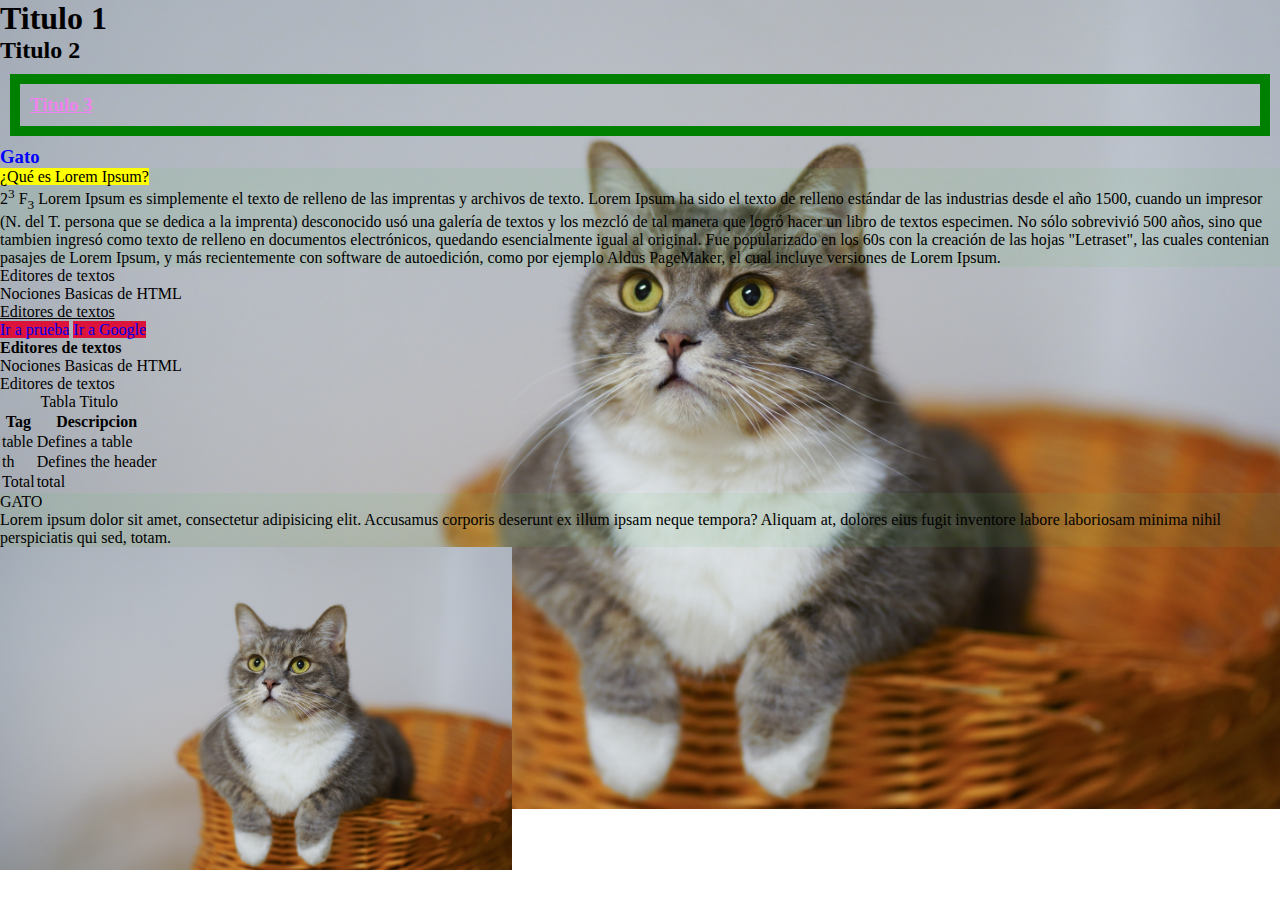
<file: index.html>
<!DOCTYPE html>
<html lang="es">
<head>
    <meta charset="UTF-8">
    <title>Semana 9</title>

</head>
<body>

    <header>
        <!-- Vincular los estilos con archivo css-->
        <link rel="stylesheet" href="css/estilo.css">

        <h1>Titulo 1</h1>
        <h2 >Titulo 2</h2>
        <h3 id="mio">Titulo 3</h3>
        <h3>Gato</h3>
        <p><mark>¿Qué es Lorem Ipsum?</mark></p>
        <p> 2<sup>3</sup> F<sub>3</sub> Lorem Ipsum es simplemente el texto de relleno de las imprentas y archivos de texto. Lorem Ipsum ha sido el texto de relleno estándar de las industrias desde el año 1500, cuando un impresor (N. del T. persona que se dedica a la imprenta) desconocido usó una galería de textos y los mezcló de tal manera que logró hacer un libro de textos especimen. No sólo sobrevivió 500 años, sino que tambien ingresó como texto de relleno en documentos electrónicos, quedando esencialmente igual al original. Fue popularizado en los 60s con la creación de las hojas "Letraset", las cuales contenian pasajes de Lorem Ipsum, y más recientemente con software de autoedición, como por ejemplo Aldus PageMaker, el cual incluye versiones de Lorem Ipsum.</p>
        <ul>
            <li>Editores de textos</li>
            <li>Nociones Basicas de HTML</li>
            <li>Editores de textos</li>
        </ul>
    </header>

    <main>


        <a href="prueba.html" target="_blank">Ir a prueba</a>
        <a href="https://www.google.com" target="_blank">Ir a Google</a>

        <ol>
            <li><strong>Editores de textos</strong></li>
            <li>Nociones Basicas de HTML</li>
            <li>Editores de textos</li>
        </ol>

        <table>
            <caption>Tabla Titulo</caption>
            <thead>
            <tr>
                <th>Tag</th>
                <th>Descripcion</th>
            </tr>
            </thead>
            <tbody>
            <tr>
                <td>table</td>
                <td>Defines a table</td>
            </tr>
            <tr>
                <td>th</td>
                <td>Defines the header</td>
            </tr>
            </tbody>
            <tfoot>
            <tr>
                <td>Total</td>
                <td>total</td>
            </tr>
            </tfoot>
        </table>

        <div class="Pagina">
            <header>
                <p>GATO</p>
                <p>Lorem ipsum dolor sit amet, consectetur adipisicing elit. Accusamus corporis deserunt ex illum ipsam neque tempora? Aliquam at, dolores eius fugit inventore labore laboriosam minima nihil perspiciatis qui sed, totam.</p>
            </header>
        </div>

    </main>

    <footer>
        <!-- Imagenes-->
        <a href="https://www.pexels.com/es-es/foto/gato-blanco-y-gris-en-cesta-tejida-marron-1543793/" ><img src="img/cat.jpg" alt="" width="40%" > </a>

    </footer>

</body>
</html>
</file>
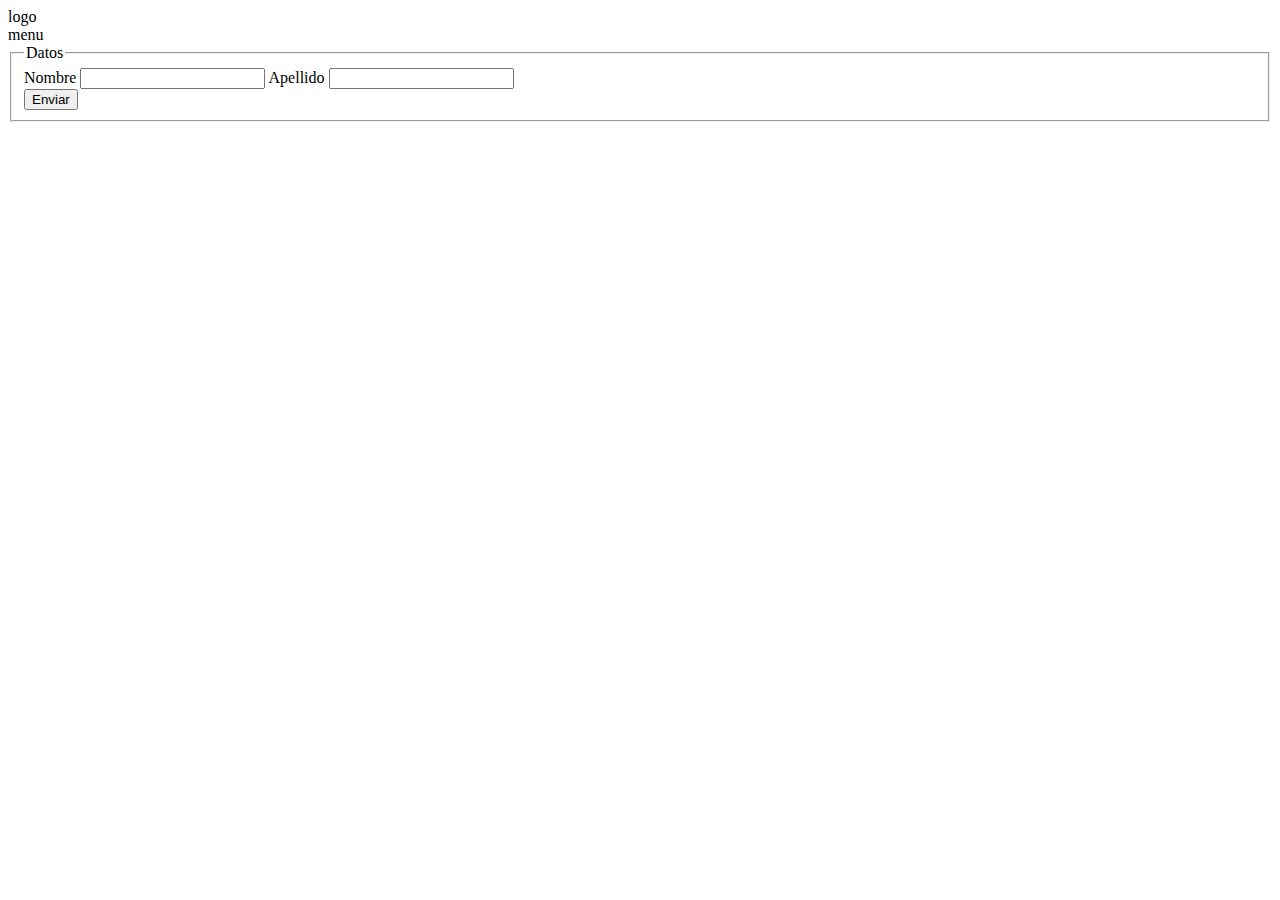
<file: index2.html>
<!DOCTYPE html>
<html lang="en">
<head>
    <meta charset="UTF-8">
    <!-- RESPONSIVE-->
    <meta name="viewport" content="width=device-width, initial-scale=1.0">
    <title>Title</title>
</head>
<body>
  <header>
    logo
    <nav>menu</nav>
  </header>

  <main>
    <aside></aside>
    <section>
      <!-- Formulario -->
      <fieldset>
        <legend>Datos</legend>
        <form action="">
          <label for="">Nombre</label>
          <input type="text">
          <label for="">Apellido</label>
          <input type="text">
        </form>
        <button type="submit">Enviar</button>
      </fieldset>

    </section>
  </main>

  <footer></footer>

</body>
</html>
</file>
<file: css/estilo.css>
h3 {
    color: blue;
}
#mio {
    color: violet;
    text-decoration: underline;
    padding: 10px;
    border: 10px solid green;
    margin:10px;
}

p {
    background-color: rgba(100,200,100,0.1);
}

*{
    padding: 0;
    border: 0;
    margin: 0;
}

/*  PADDING - BORDER - MARGIN> */

body{
    background-image: url("../img/cat.jpg");
    background-repeat: no-repeat;
    background-size: contain;
    background-position: top right;
    background-attachment: fixed;
    margin-top: 0px;
}

main a {
    background-color: crimson;
    text-decoration: none;
}

a:hover {
    font-size: x-large;
}

ul li:last-child{
    text-decoration: underline;
}
</file>
